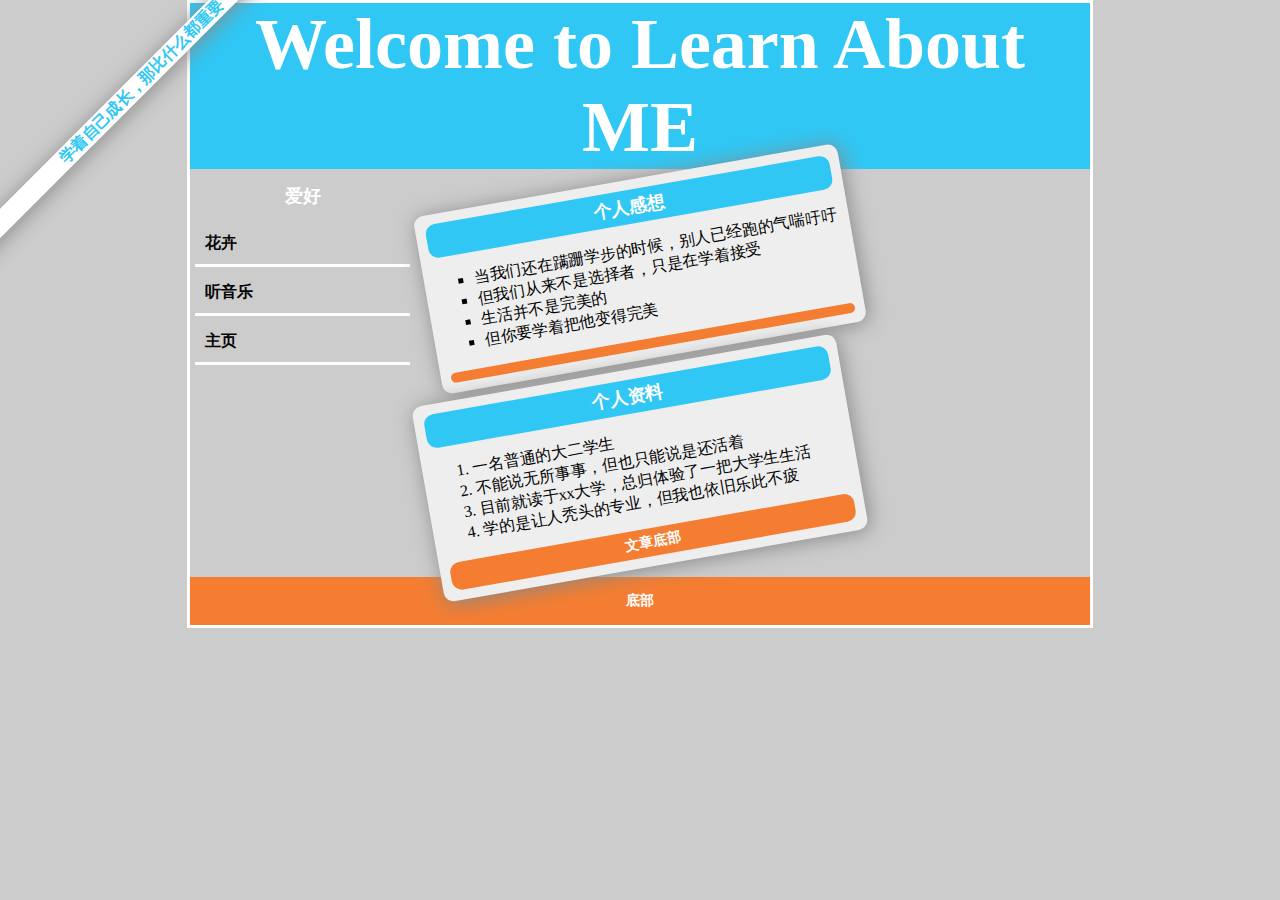
<file: Person.html>
<!DOCTYPE html>
<html>

<head>
    <meta charset="utf-8">
    <title>HTML5</title>
    <link rel="stylesheet" href="./css/html5.css">
</head>

<body>
    <header>
        <h1>Welcome to Learn About ME</h1>
        <h4>学着自己成长，那比什么都重要</h4>
    </header>
    <div id="containter">
        <nav>
            <h3>爱好</h3>
            <a href="http://www.google.com" target="_blank">花卉</a>
            <a href="http://www.baidu.com" target="_blank">听音乐</a>
            <a href="index.html">主页</a>
        </nav>
        <section>
            <article>
                <header>
                    <h1>个人感想</h1>
                </header>
                <ul type="square">
                    <li>当我们还在蹒跚学步的时候，别人已经跑的气喘吁吁</li>
                    <li>但我们从来不是选择者，只是在学着接受</li>
                    <li>生活并不是完美的</li>
                    <li>但你要学着把他变得完美</li>
                </ul>
                <footer>
                </footer>
            </article>
            <article>
                <header>
                    <h1>个人资料</h1>
                </header>
                <ol>
                    <li>一名普通的大二学生</li>
                    <li>不能说无所事事，但也只能说是还活着</li>
                    <li>目前就读于xx大学，总归体验了一把大学生生活</li>
                    <li>学的是让人秃头的专业，但我也依旧乐此不疲</li>
                </ol>
                <footer>
                    <h2>
                        文章底部
                    </h2>
                </footer>
            </article>
        </section>
        <aside>
        </aside>
        <footer>
            <h2>底部</h2>
        </footer>
    </div>
</body>

</html>
</file>
<file: css/html5.css>
body {
    background-color: #cccccc;
    font-family: "Microsoft Yahei", "SimHei";
    margin: 0 auto;
    max-width: 900px;
    border: solid #FFFFFF;
}

header {
    background: #31c7f4;
    display: block;
    color: #FFFFFF;
    text-align: center;
}

header h2 {
    margin: 0;
}

h1 {
    font-size: 72px;
    margin: 0;
}

h2 {
    font-size: 24px;
    margin: 0;
    text-align: center;
    /*color: #F47D31;*/
}

h3 {
    font-size: 18px;
    margin: 0;
    text-align: center;
    color: #31c7f4;
}

h4 {
    color: #31c7f4;
    background-color: #FFFFFF;
    -webkit-box-shadow: 2px 2px 20px #888;
    -webkit-transform: rotate(-45deg);
    -moz-box-shadow: 2px 2px 20px #888;
    -moz-transform: rotate(-45deg);
    position: absolute;
    padding: 0 150px;
    top: 50px;
    left: -120px;
    text-align: center;
}

nav {
    display: block;
    width: 25%;
    float: left;
}

nav a:link,
nav a:visited {
    display: block;
    color: #050505;
    border-bottom: 3px solid #FFFFFF;
    padding: 10px;
    text-decoration: none;
    font-weight: bold;
    margin: 5px;
}

nav a:hover {
    color: white;
    background-color: #31c7f4;
}

nav h3 {
    margin: 15px;
    color: white;
}

#container {
    background-color: #888888;
}

section {
    display: block;
    width: 50%;
    float: left;
}

article {
    background: #eee;
    display: block;
    margin: 10px;
    padding: 10px;
    /*
    -webkit-border-radius: 10px;
    -moz-border-radius: 10px;
    */
    border-radius: 10px;
    /*-webkit-box-shadow:2px 2px 20px #888;*/
    /*-webkit-transform:rotate(-10deg);*/
    /*-moz-box-shadow:2px 2px 20px #888;*/
    /*-moz-transform:rotate(-10deg);*/
    transform: rotate(-10deg);
    box-shadow: 2px 2px 20px #888;
}

article header {
    border-radius: 10px;
    padding: 5px;
}

article footer {
    border-radius: 10px;
    padding: 5px;
}

article h1 {
    font-size: 18px;
}

aside {
    display: block;
    width: 25%;
    float: left;
}

aside h3 {
    margin: 15px;
    color: white;
}

aside p {
    margin: 15px;
    color: white;
    font-weight: bold;
    font-style: italic;
}

footer {
    clear: both;
    display: block;
    background: #F47D31;
    color: #FFFFFF;
    text-align: center;
    padding: 15px;
}

footer h2 {
    font-size: 14px;
    color: white;
}
</file>
